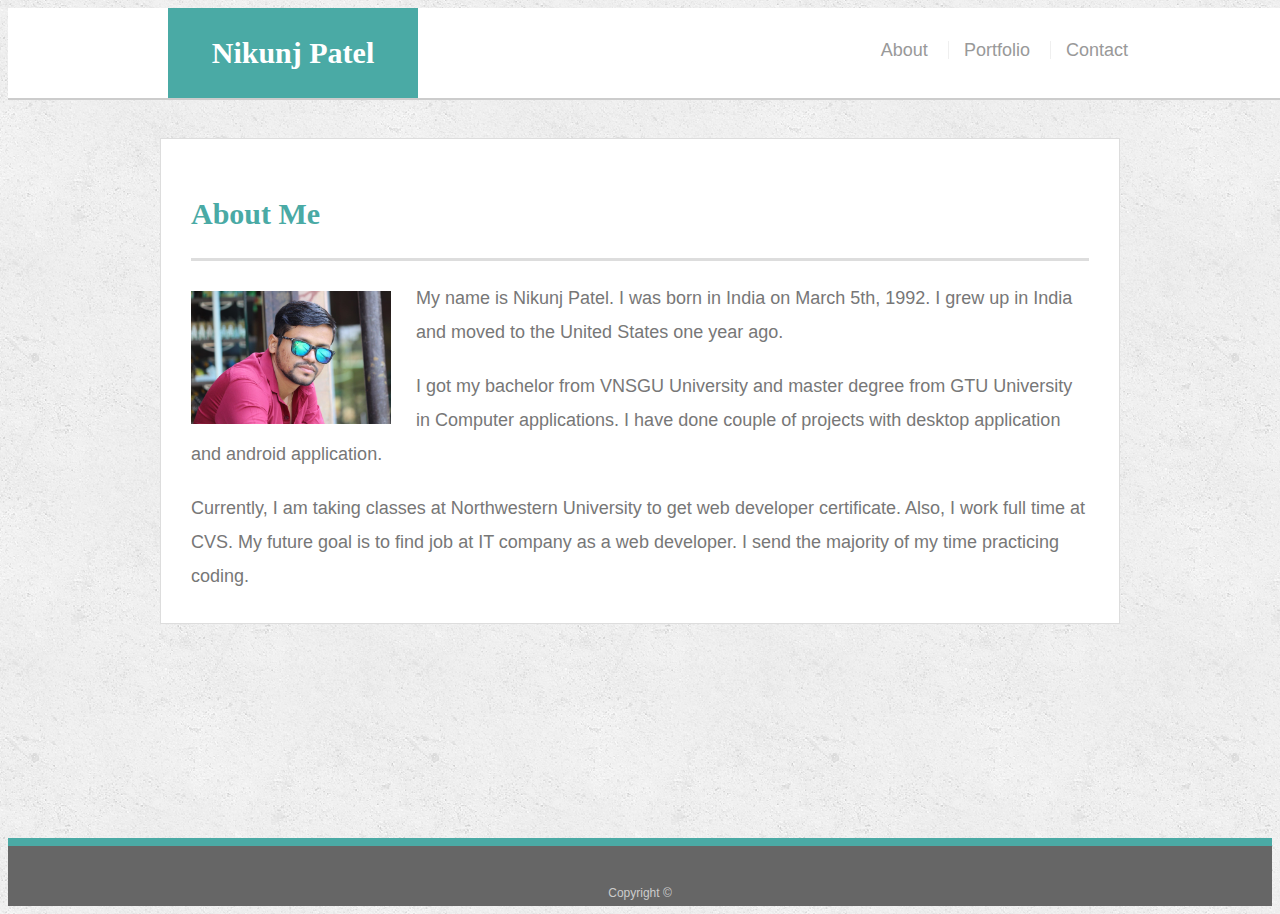
<file: index.html>
<!doctype html>
<html lang="en-us">

<head>
  <meta charset="UTF-8">
  <title>About | Nikunj Patel</title>
  <link rel="stylesheet" type="text/css" href="assets/css/style.css">
  <link rel="stylesheet" href="https://cdnjs.cloudflare.com/ajax/libs/font-awesome/4.7.0/css/font-awesome.min.css">
</head>

<body>

  <header id="masthead">
    <div class="container">
      <a href="index.html" id="logo">Nikunj Patel</a>
      <nav>
        <a href="index.html">About</a>
        <a href="portfolio.html">Portfolio</a>
        <a href="contact.html">Contact</a>
        
      </nav>
    </div>
  </header>

  <div id="main-container" class="container">
    <section class="main-section">
      <h1>About Me</h1>

      <img src="assets/image/My_Image.JPG" class="auth-image" alt="Your Name">

      <p>My name is Nikunj Patel. I was born in India on March 5th, 1992. I grew up in India and moved to the United States one year ago.</p>

      <p>I got my bachelor from VNSGU University and master degree from GTU University in Computer applications. I have done couple of projects with desktop application and android application.</p>

      <p>Currently, I am taking classes at Northwestern University to get web developer certificate. Also, I work full time at CVS. My future goal is to find job at IT company as a web developer. I send the majority of my time practicing coding.</p>

    </section>

  </div>

  <footer>
    <div class="container">
      Copyright &copy; 
    </div>
  </footer>
</body>

</html>
</file>
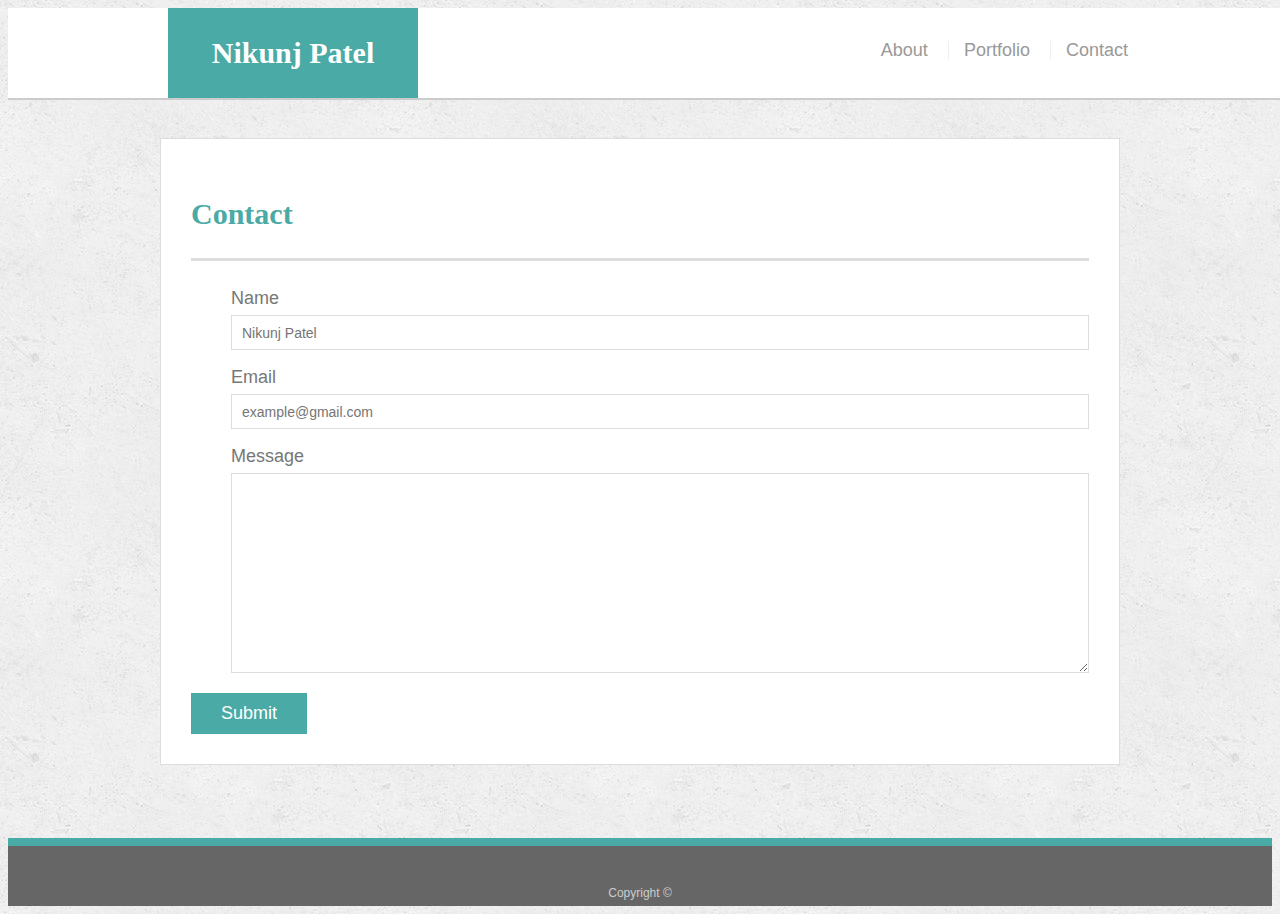
<file: contact.html>
<!doctype html>
<html lang="en-us">

<head>
  <meta charset="UTF-8">
  <title>Contact | Nikunj Patel</title>
  <link rel="stylesheet" type="text/css" href="assets/css/style.css">
</head>

<body>

  <header id="masthead">
    <div class="container">
      <a href="index.html" id="logo">Nikunj Patel</a>
      <nav>
        <a href="index.html">About</a>
        <a href="portfolio.html">Portfolio</a>
        <a href="contact.html">Contact</a>
      </nav>
    </div>
  </header>

  <div id="main-container" class="container">
    <section class="main-section">
      <h1>Contact</h1>

      <form id="contact-form">
        <ul>
          <li>
            <label for="name">Name</label>
            <input type="text" id="name" name="name" placeholder="Nikunj Patel" required="required">
          </li>
          <li>
            <label for="email">Email</label>
            <input type="email" id="email" name="email" placeholder="example@gmail.com" required="required">
          </li>
          <li>
            <label for="message">Message</label>
            <textarea id="message" name="message" required="required"></textarea>
          </li>
        </ul>
        <input type="submit">
      </form>

    </section>

  </div>

  <footer>
    <div class="container">
      Copyright &copy; 
    </div>
  </footer>
</body>

</html>
</file>
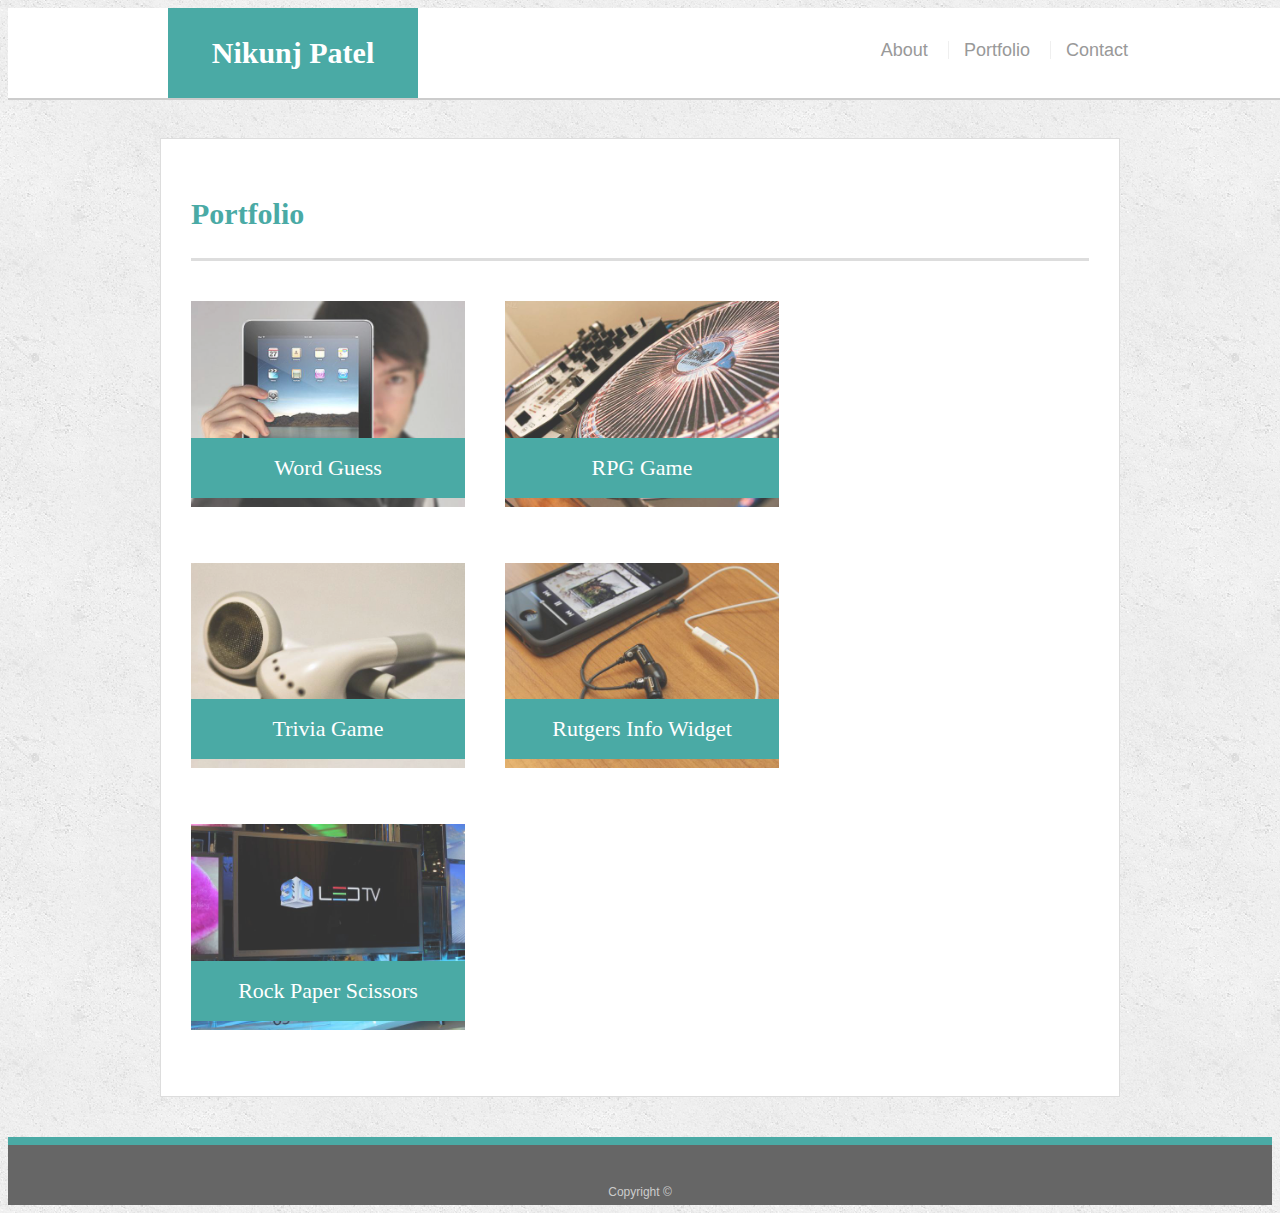
<file: portfolio.html>
<!doctype html>
<html lang="en-us">

<head>
  <meta charset="UTF-8">
  <title>Portfolio | Nikunj Patel</title>
  <link rel="stylesheet" type="text/css" href="assets/css/style.css">
</head>

<body>

  <header id="masthead">
    <div class="container">
      <a href="index.html" id="logo">Nikunj Patel</a>
      <nav>
        <a href="index.html">About</a>
        <a href="portfolio.html">Portfolio</a>
        <a href="contact.html">Contact</a>
      </nav>
    </div>
  </header>

  <div id="main-container" class="container">
    <section class="main-section">
      <h1>Portfolio</h1>

      <div class="work">
        <img src="assets/image/technics-q-c-640-480-1.jpg" alt="Word Guess">

        <h3>Word Guess</h3>
      </div>
      <div class="work">
        <img src="assets/image/technics-q-c-640-480-2.jpg" alt="RPG Game">

        <h3>RPG Game</h3>
      </div>
      <div class="work">
        <img src="assets/image/technics-q-c-640-480-5.jpg" alt="Trivia Game">

        <h3>Trivia Game</h3>
      </div>
      <div class="work">
        <img src="assets/image/technics-q-c-640-480-7.jpg" alt="Rutgers Info Widget">

        <h3>Rutgers Info Widget</h3>
      </div>
      <div class="work">
        <img src="assets/image/technics-q-c-640-480-9.jpg" alt="Rock Paper Scissors">

        <h3>Rock Paper Scissors</h3>
      </div>

    </section>

  </div>

  <footer>
    <div class="container">
      Copyright &copy;
    </div>
  </footer>
</body>

</html>
</file>
<file: assets/css/style.css>
body {
  font-family: Arial, "Helvetica Neue", Helvetica, sans-serif;
  font-size: 18px;
  line-height: 34px;
  color: #777777;
  background: url("../image/concrete_seamless.png");
}

* {
  box-sizing: border-box;
}



/* Responsive navigation */
/*
@media screen and (max-width: 600px) {
  .nav a.icon {
    float: right;
    display: block;
  }
}*/


/* Responsive */

/* For tablets: */
@media only screen and (max-width:800px) {  
  .container {
    width: 100%;
    padding: 0;
    /*background-color: red;*/
  }
  
}

/* For mobile phones: */

@media only screen and (max-width:600px) {  
  .container {

  /*background-color: blue;*/
  width: 70%;
  }
  nav{
    width: 30%;
  }
}



/* general */

.container {
  width: 100%;
  max-width: 960px;
  margin: 0 auto;
  clear: both;
}

h1,
h2,
h3,
p {
  margin-bottom: 20px;
}

p:last-child {
  margin-bottom: 0;
}

h1,
h2,
h3 {
  font-family: Georgia, Times, "Times New Roman", serif;
  font-weight: 700;
  color: #4aaaa5;
}

h1 {
  padding-bottom: 20px;
  font-size: 30px;
  line-height: 49px;
  border-bottom: 3px solid #dddddd;
}

h2,
h3 {
  font-size: 22px;
}

/* header */

#masthead {
  
  position: fixed;
  z-index: 99;
  width: 100%;
  margin: 0 0 30px;
  overflow: auto;
  color: #ffffff;
  background: #ffffff;
  border-bottom: 2px solid #cccccc;
}

#logo {
  float: left;
  width: 250px;
  height: 90px;
  font-family: Georgia, Times, "Times New Roman", serif;
  font-size: 30px;
  font-weight: 700;
  line-height: 90px;
  color: #ffffff;
  text-align: center;
  text-decoration: none;
  background: #4aaaa5;
}

nav {
  float: right;
  margin-top: 25px;
}

nav a {
  display: inline-block;
  padding-left: 15px;
  margin-left: 15px;
  line-height: 18px;
  color: #999;
  text-decoration: none;
  border-left: 1px solid #efefef;
}

nav a:first-child {
  border-left: 0 none;
}

/* footer */

footer {
  padding: 30px 0;
  clear: both;
  font-size: 12px;
  color: #ffffff;
  color: #cccccc;
  text-align: center;
  background: #666666;
  border-top: 8px solid #4aaaa5;
  height: 50px;
}

h3, h2 {
  padding-bottom: 20px;
  margin-bottom: 15px;
  line-height: 22px;
  border-bottom: 2px solid #eeeeee;
}

/* main */

#main-container {
  padding-top: 130px;
  min-height: calc(100vh - 70px);
}

.main-section {
  float: left;
  width: 100%;
  max-width: 960px;
  padding: 30px;
  margin: 0 0 40px;
  background: #ffffff;
  border: 1px solid #dddddd;
}

/* portfolio page */

.work {
  position: relative;
  float: left;
  width: 274px;
  margin: 20px 0 25px;
  overflow: auto;
}

.work:nth-child(even) {
  margin-right: 40px;
}

.work img {
  width: 100%;
  border: 0 none;
  opacity: 0.8;
}

.work h3 {
  position: absolute;
  bottom: 20px;
  width: 100%;
  padding: 15px;
  margin-bottom: 0;
  font-weight: 300;
  line-height: 30px;
  color: #ffffff;
  text-align: center;
  background: #4aaaa5;
  border-bottom: 0;
}

.auth-image {
  float: left;
  width: 200px;
  height: auto;
  margin-top: 10px;
  margin-right: 25px;
}

/* contact page */

#contact-form ul {
  margin-bottom: 20px;
  list-style: none;
  
}

#contact-form li {
  margin-bottom: 10px;
}

label,
input[type=text],
input[type=email],
textarea {
  display: block;
  width: 100%;
}

input[type=text],
input[type=email],
textarea {
  height: 35px;
  padding: 0 10px;
  font-size: 14px;
  border: 1px solid #dddddd;
}

textarea {
  height: 200px;
}

input[type=submit] {
  padding: 10px 30px;
  font-size: 18px;
  color: #ffffff;
  cursor: pointer;
  background: #4aaaa5;
  border: 0 none;
}
</file>
